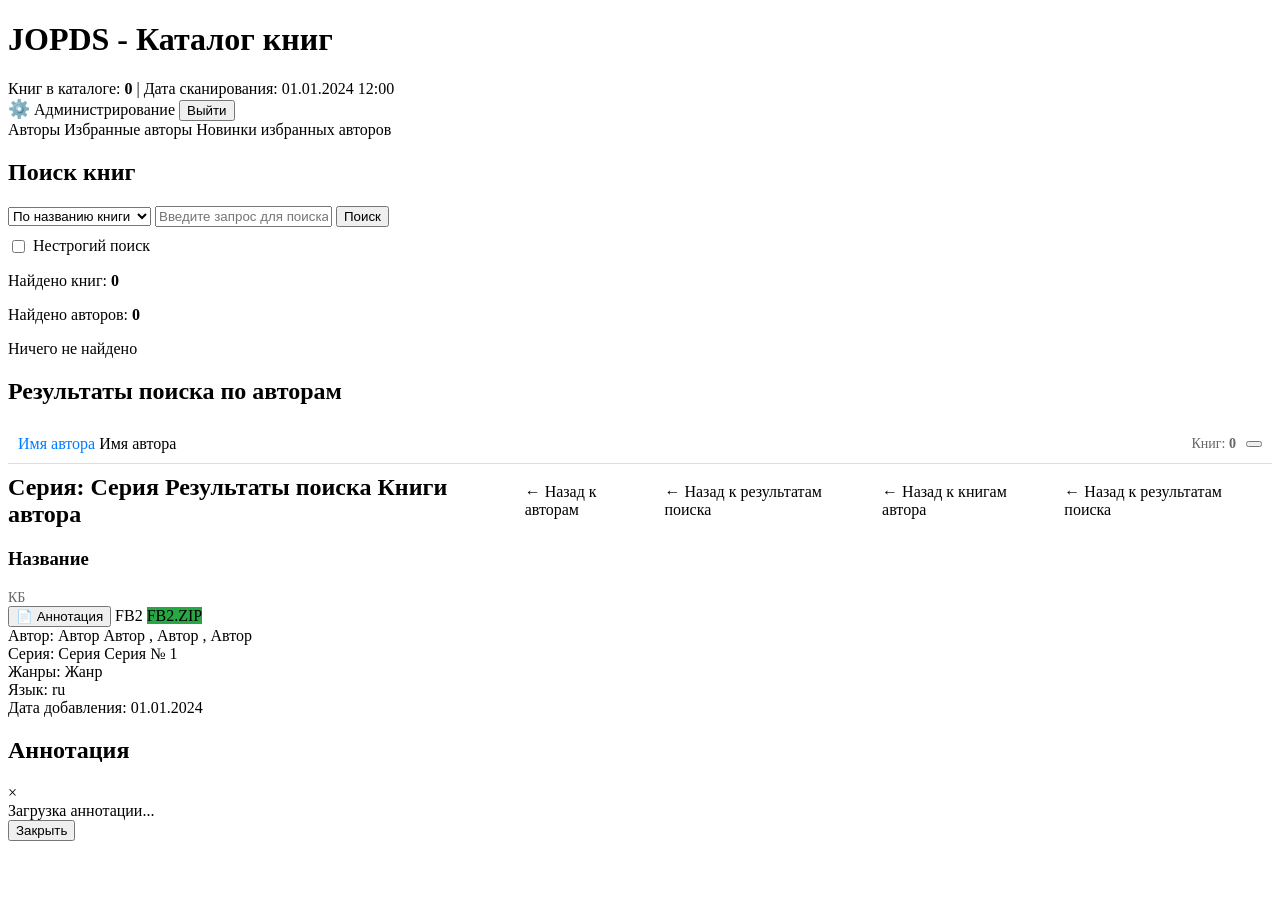
<file: src/main/resources/templates/index.html>
<!DOCTYPE html>
<html xmlns:th="http://www.thymeleaf.org" xmlns:sec="http://www.thymeleaf.org/extras/spring-security">
<head>
    <meta charset="UTF-8">
    <meta name="viewport" content="width=device-width, initial-scale=1.0">
    <title>Каталог книг - JOPDS</title>
    <link rel="icon" th:href="@{/favicon.png}" type="image/png">
    <link rel="stylesheet" th:href="@{/css/style.css}">
</head>
<body>
    <div class="container">
        <header class="header">
            <div class="header-left">
                <h1>JOPDS - Каталог книг</h1>
                <div class="header-stats">
                    <span>Книг в каталоге: <strong th:text="${bookCount}">0</strong></span>
                    <span th:if="${scanDate != null}" class="scan-date">
                        | Дата сканирования: <span th:text="${#temporals.format(scanDate, 'dd.MM.yyyy HH:mm')}">01.01.2024 12:00</span>
                    </span>
                </div>
            </div>
            <div class="user-info">
                <span sec:authentication="name"></span>
                <a th:href="@{/settings}" class="btn btn-link" title="Настройки">
                    <span style="font-size: 18px;">⚙️</span>
                </a>
                <a th:if="${isAdmin}" th:href="@{/admin}" class="btn btn-link">Администрирование</a>
                <form th:action="@{/logout}" method="post" style="display: inline;">
                    <button type="submit" class="btn btn-link">Выйти</button>
                </form>
            </div>
        </header>
        
        <main class="main-content">
            <!-- Блок с кнопками авторов -->
            <div class="authors-nav-section">
                <a th:href="@{/authors}" class="btn btn-primary">Авторы</a>
                <a th:href="@{/favorite-authors}" class="btn btn-primary">Избранные авторы</a>
                <a th:href="@{/new-books}" class="btn btn-primary">Новинки избранных авторов</a>
            </div>
            
            <div class="search-section">
                <h2>Поиск книг</h2>
                <form th:action="@{/}" method="get" class="search-form">
                    <div class="search-controls">
                        <select name="searchType" id="searchType" required>
                            <option value="title" th:selected="${searchType == 'title'}">По названию книги</option>
                            <option value="author" th:selected="${searchType == 'author' or searchType == null}">По автору</option>
                            <option value="series" th:selected="${searchType == 'series'}">По названию серии</option>
                        </select>
                        
                        <input 
                            type="text" 
                            name="query" 
                            id="searchQuery" 
                            placeholder="Введите запрос для поиска..." 
                            th:value="${searchQuery}"
                            required/>
                        
                        <button type="submit" class="btn btn-primary">Поиск</button>
                    </div>
                    <div style="margin-top: 10px;">
                        <label style="display: flex; align-items: center; cursor: pointer;">
                            <input 
                                type="checkbox" 
                                name="fuzzySearch" 
                                id="fuzzySearch"
                                th:checked="${fuzzySearch == true}"
                                style="margin-right: 8px;"/>
                            <span>Нестрогий поиск</span>
                        </label>
                    </div>
                </form>
                
                <!-- Информация о результатах поиска по книгам -->
                <div th:if="${searchResults != null and !searchResults.isEmpty()}" class="search-info">
                    <p>Найдено книг: <strong th:text="${searchResults.size()}">0</strong></p>
                </div>
                
                <!-- Информация о результатах поиска по авторам -->
                <div th:if="${searchAuthors != null and !searchAuthors.isEmpty()}" class="search-info">
                    <p>Найдено авторов: <strong th:text="${searchAuthors.size()}">0</strong></p>
                </div>
                
                <!-- Сообщение, если ничего не найдено -->
                <div th:if="${(searchResults == null or searchResults.isEmpty()) and (searchAuthors == null or searchAuthors.isEmpty()) and searchQuery != null}" class="no-results">
                    <p>Ничего не найдено</p>
                </div>
            </div>
            
            <!-- Результаты поиска по авторам -->
            <div th:if="${searchAuthors != null and !searchAuthors.isEmpty()}" class="results-section">
                <h2>Результаты поиска по авторам</h2>
                <div class="authors-list" style="list-style: none; padding: 0;">
                    <div th:each="author : ${searchAuthors}" style="margin-bottom: 10px; padding: 10px; border-bottom: 1px solid #ddd; display: flex; justify-content: space-between; align-items: center;">
                        <div>
                            <a th:if="${authorIdMap != null and authorIdMap.containsKey(author.fullName)}"
                               th:href="@{/(authorId=${authorIdMap.get(author.fullName)})}" 
                               th:text="${author.fullName}"
                               style="font-size: 16px; color: #007bff; text-decoration: none; cursor: pointer;">
                                Имя автора
                            </a>
                            <span th:if="${authorIdMap == null or !authorIdMap.containsKey(author.fullName)}"
                                  th:text="${author.fullName}"
                                  style="font-size: 16px;">
                                Имя автора
                            </span>
                        </div>
                        <div style="display: flex; gap: 10px; align-items: center;">
                            <span th:if="${author.bookCount != null}" 
                                  style="font-size: 14px; color: #666; margin-left: 10px;">
                                Книг: <strong th:text="${author.bookCount}">0</strong>
                            </span>
                            <button th:if="${author.authorId != null and username != null}"
                                    th:data-author-id="${author.authorId}"
                                    th:data-full-name="${author.fullName}"
                                    th:class="${(favoriteAuthorIds != null and favoriteAuthorIds.contains(author.authorId)) ? 'btn-favorite btn-favorite-remove' : 'btn-favorite btn-favorite-add'}"
                                    th:title="${(favoriteAuthorIds != null and favoriteAuthorIds.contains(author.authorId)) ? 'Удалить из избранного' : 'Добавить в избранное'}"
                                    th:aria-label="${(favoriteAuthorIds != null and favoriteAuthorIds.contains(author.authorId)) ? 'Удалить из избранного' : 'Добавить в избранное'}"
                                    onclick="toggleFavoriteAuthor(this)">
                            </button>
                        </div>
                    </div>
                </div>
            </div>
            
            <!-- Результаты поиска по книгам -->
            <div th:if="${searchResults != null and !searchResults.isEmpty()}" class="results-section">
                <div style="display: flex; justify-content: space-between; align-items: center; margin-bottom: 20px;">
                    <h2 style="margin: 0;">
                        <span th:if="${isSeriesView != null and isSeriesView}">Серия: <span th:text="${seriesName}">Серия</span></span>
                        <span th:if="${isSeriesView == null or !isSeriesView}">
                            <span th:if="${authorId == null}">Результаты поиска</span>
                            <span th:if="${authorId != null}">Книги автора</span>
                        </span>
                    </h2>
                    <div style="display: flex; gap: 10px;">
                        <a th:if="${fromAuthors != null and fromAuthors}" 
                           th:href="${authorsPrefix != null and !authorsPrefix.isEmpty() ? '/authors?prefix=' + authorsPrefix : '/authors'}"
                           class="btn btn-link"
                           style="text-decoration: none;">
                            ← Назад к авторам
                        </a>
                        <a th:if="${fromNewBooks != null and fromNewBooks and isSeriesView != null and isSeriesView}" 
                           th:href="@{/new-books(date=${newBooksDate})}"
                           class="btn btn-link"
                           style="text-decoration: none;">
                            ← Назад к результатам поиска
                        </a>
                        <a th:if="${(fromNewBooks == null or !fromNewBooks) and isSeriesView != null and isSeriesView and authorId != null}" 
                           th:href="@{/(authorId=${authorId})}"
                           class="btn btn-link"
                           style="text-decoration: none;">
                            ← Назад к книгам автора
                        </a>
                        <a th:if="${showBackToSearch != null and showBackToSearch and backToSearchQuery != null}" 
                           th:href="@{/(query=${backToSearchQuery}, searchType=${backToSearchType}, fuzzySearch=${backToFuzzySearch})}"
                           class="btn btn-link"
                           style="text-decoration: none;">
                            ← Назад к результатам поиска
                        </a>
                    </div>
                </div>
                <div class="books-list">
                    <div th:each="book, bookIterStat : ${searchResults}" class="book-card">
                        <div class="book-header">
                            <h3 class="book-title" th:text="${book.title}">Название</h3>
                            <div class="book-header-right">
                                <span th:if="${book.fileSize != null}" 
                                      class="book-file-size" 
                                      th:data-size="${book.fileSize}"
                                      style="color: #666; font-size: 14px; white-space: nowrap;">
                                    <span class="formatted-size"></span> КБ
                                </span>
                                <div class="book-download-buttons">
                                    <button th:if="${book.format != null and book.format.equalsIgnoreCase('fb2') and book.id != null}"
                                            th:data-book-id="${book.id}"
                                            class="btn-annotation"
                                            title="Показать аннотацию"
                                            onclick="showAnnotation(this)">
                                        📄 Аннотация
                                    </button>
                                    <a th:if="${book.format != null and !book.format.isEmpty() and book.id != null}" 
                                       th:href="@{/api/books/download(bookId=${book.id})}"
                                       class="btn-download"
                                       th:text="${book.format.toUpperCase()}">
                                        FB2
                                    </a>
                                    <a th:if="${book.format != null and book.format.equalsIgnoreCase('fb2') and book.id != null}" 
                                       th:href="@{/api/books/download-zip(bookId=${book.id})}"
                                       class="btn-download"
                                       style="background-color: #28a745;"
                                       title="Скачать сжатый файл (.fb2.zip)">
                                        FB2.ZIP
                                    </a>
                                </div>
                            </div>
                        </div>
                        <div class="book-details">
                            <div class="book-detail-row">
                                <span class="book-label">Автор:</span>
                                <span class="book-value">
                                    <!-- Используем bookAuthorsMap, если он есть и содержит авторов -->
                                    <span th:if="${bookAuthorsMap != null and bookAuthorsMap.containsKey(bookIterStat.index) and !bookAuthorsMap[bookIterStat.index].isEmpty()}">
                                        <span th:each="authorInfo, authorIterStat : ${bookAuthorsMap[bookIterStat.index]}">
                                            <a th:if="${authorInfo['authorId'] != null and authorId == null}" 
                                               th:href="@{/(authorId=${authorInfo['authorId']}, query=${searchQuery}, searchType=${searchType}, fuzzySearch=${fuzzySearch})}"
                                               class="author-link"
                                               th:text="${authorInfo['name']}">Автор</a>
                                            <span th:if="${authorInfo['authorId'] == null or authorId != null}" 
                                                  class="author-name-display"
                                                  th:text="${authorInfo['name']}">Автор</span>
                                            <span th:if="${!authorIterStat.last}">, </span>
                                        </span>
                                    </span>
                                    <!-- Fallback: используем book.authors или book.authorsString -->
                                    <span th:if="${bookAuthorsMap == null or !bookAuthorsMap.containsKey(bookIterStat.index) or bookAuthorsMap[bookIterStat.index].isEmpty()}">
                                        <!-- Используем список авторов из book.authors -->
                                        <span th:if="${book.authors != null and !book.authors.isEmpty()}">
                                            <span th:each="author, authorIterStat : ${book.authors}">
                                                <span class="author-name-display" th:text="${author.fullName}">Автор</span>
                                                <span th:if="${!authorIterStat.last}">, </span>
                                            </span>
                                        </span>
                                        <!-- Используем authorsString, если список авторов пустой -->
                                        <span th:if="${(book.authors == null or book.authors.isEmpty()) and book.authorsString != null and !book.authorsString.isEmpty()}" 
                                              class="author-name-display"
                                              th:text="${book.authorsString}">Автор</span>
                                    </span>
                                </span>
                            </div>
                            <div class="book-detail-row" th:if="${book.series != null and !book.series.isEmpty()}">
                                <span class="book-label">Серия:</span>
                                <span class="book-value">
                                    <a th:if="${authorId != null}" 
                                       th:href="@{/(seriesAuthorId=${authorId}, seriesName=${book.series})}"
                                       class="series-link"
                                       th:text="${book.series}">Серия</a>
                                    <span th:if="${authorId == null}" th:text="${book.series}">Серия</span>
                                </span>
                                <span th:if="${book.seriesNumber != null}" class="book-value" 
                                      th:text="'№ ' + ${book.seriesNumber}">№ 1</span>
                            </div>
                            <div class="book-detail-row" th:if="${book.genres != null and !book.genres.isEmpty()}">
                                <span class="book-label">Жанры:</span>
                                <span class="book-value" th:text="${#strings.listJoin(book.genres, ', ')}">Жанр</span>
                            </div>
                            <div class="book-detail-row">
                                <span class="book-label">Язык:</span>
                                <span class="book-value" th:text="${book.language != null ? book.language : 'не указан'}">ru</span>
                            </div>
                            <div class="book-detail-row" th:if="${book.date != null}">
                                <span class="book-label">Дата добавления:</span>
                                <span class="book-value" th:text="${#temporals.format(book.date, 'dd.MM.yyyy')}">01.01.2024</span>
                            </div>
                        </div>
                    </div>
                </div>
            </div>
        </main>
    </div>
    
    <!-- Модальное окно для аннотации -->
    <div id="annotationModal" class="modal">
        <div class="modal-content">
            <div class="modal-header">
                <h2>Аннотация</h2>
                <span class="modal-close" onclick="closeAnnotationModal()">&times;</span>
            </div>
            <div class="modal-body" id="annotationContent">
                <div class="loading">Загрузка аннотации...</div>
            </div>
            <div class="modal-footer">
                <button class="btn btn-primary" onclick="closeAnnotationModal()">Закрыть</button>
            </div>
        </div>
    </div>
    
    <script th:if="${username != null}">
        function toggleFavoriteAuthor(button) {
            const authorId = button.getAttribute('data-author-id');
            const fullName = button.getAttribute('data-full-name');
            
            // Сохраняем исходные классы и атрибуты
            const originalClasses = button.className;
            const originalTitle = button.title;
            const originalAriaLabel = button.getAttribute('aria-label');
            
            // Определяем текущее состояние по классам
            const isCurrentlyFavorite = button.classList.contains('btn-favorite-remove');
            
            // Оптимистично меняем классы и атрибуты сразу (до ответа сервера)
            button.classList.remove('btn-favorite-add', 'btn-favorite-remove');
            if (isCurrentlyFavorite) {
                button.classList.add('btn-favorite-add');
                button.title = 'Добавить в избранное';
                button.setAttribute('aria-label', 'Добавить в избранное');
            } else {
                button.classList.add('btn-favorite-remove');
                button.title = 'Удалить из избранного';
                button.setAttribute('aria-label', 'Удалить из избранного');
            }
            
            // Блокируем кнопку на время запроса
            button.disabled = true;
            
            fetch('/api/favorite-authors/toggle-by-id', {
                method: 'POST',
                headers: {
                    'Content-Type': 'application/json',
                },
                body: JSON.stringify({
                    bookAuthorId: parseInt(authorId),
                    fullName: fullName
                })
            })
            .then(response => {
                if (!response.ok) {
                    throw new Error('Ошибка сервера: ' + response.status);
                }
                return response.json();
            })
            .then(data => {
                // Обновляем классы и атрибуты в соответствии с реальным статусом от сервера
                const isFavorite = data.favorite === true || data.isFavorite === true || data.favorite === 'true' || data.isFavorite === 'true';
                
                button.classList.remove('btn-favorite-add', 'btn-favorite-remove');
                if (isFavorite) {
                    button.classList.add('btn-favorite-remove');
                    button.title = 'Удалить из избранного';
                    button.setAttribute('aria-label', 'Удалить из избранного');
                } else {
                    button.classList.add('btn-favorite-add');
                    button.title = 'Добавить в избранное';
                    button.setAttribute('aria-label', 'Добавить в избранное');
                }
            })
            .catch(error => {
                console.error('Ошибка при переключении избранного:', error);
                // Восстанавливаем исходные классы и атрибуты при ошибке
                button.className = originalClasses;
                button.title = originalTitle;
                button.setAttribute('aria-label', originalAriaLabel);
                alert('Ошибка при изменении статуса избранного. Попробуйте еще раз.');
            })
            .finally(() => {
                // Разблокируем кнопку
                button.disabled = false;
            });
        }
        
        // Функция для форматирования числа с пробелами каждые 3 символа с конца
        function formatNumberWithSpaces(num) {
            const numStr = num.toString();
            let result = '';
            let count = 0;
            for (let i = numStr.length - 1; i >= 0; i--) {
                if (count > 0 && count % 3 === 0) {
                    result = ' ' + result;
                }
                result = numStr[i] + result;
                count++;
            }
            return result;
        }
        
        // Форматируем размеры файлов при загрузке страницы
        document.addEventListener('DOMContentLoaded', function() {
            const sizeElements = document.querySelectorAll('.book-file-size');
            sizeElements.forEach(function(el) {
                const size = el.getAttribute('data-size');
                if (size) {
                    const formattedSize = formatNumberWithSpaces(size);
                    const formattedSpan = el.querySelector('.formatted-size');
                    if (formattedSpan) {
                        formattedSpan.textContent = formattedSize;
                    }
                }
            });
        });
        
        // Функция для показа аннотации
        function showAnnotation(button) {
            const bookId = button.getAttribute('data-book-id');
            if (!bookId) {
                alert('Ошибка: ID книги не найден');
                return;
            }
            
            // Показываем модальное окно
            const modal = document.getElementById('annotationModal');
            const content = document.getElementById('annotationContent');
            modal.style.display = 'block';
            content.innerHTML = '<div class="loading">Загрузка аннотации...</div>';
            
            // Загружаем аннотацию
            fetch('/api/books/annotation?bookId=' + bookId)
                .then(response => {
                    if (!response.ok) {
                        throw new Error('Ошибка сервера: ' + response.status);
                    }
                    return response.json();
                })
                .then(data => {
                    if (data.error) {
                        content.innerHTML = '<div class="error-message">' + data.error + '</div>';
                    } else if (data.message) {
                        content.innerHTML = '<div class="info-message">' + data.message + '</div>';
                    } else if (data.annotation) {
                        // Форматируем аннотацию (сохраняем переносы строк)
                        const formattedAnnotation = data.annotation
                            .replace(/\n\n/g, '</p><p>')
                            .replace(/\n/g, '<br>');
                        content.innerHTML = '<div class="annotation-text"><p>' + formattedAnnotation + '</p></div>';
                    } else {
                        content.innerHTML = '<div class="info-message">Аннотация не найдена</div>';
                    }
                })
                .catch(error => {
                    console.error('Ошибка при загрузке аннотации:', error);
                    content.innerHTML = '<div class="error-message">Ошибка при загрузке аннотации. Попробуйте еще раз.</div>';
                });
        }
        
        // Функция для закрытия модального окна
        function closeAnnotationModal() {
            const modal = document.getElementById('annotationModal');
            modal.style.display = 'none';
        }
        
        // Закрытие модального окна при клике вне его
        window.onclick = function(event) {
            const modal = document.getElementById('annotationModal');
            if (event.target == modal) {
                closeAnnotationModal();
            }
        }
    </script>
</body>
</html>
</file>
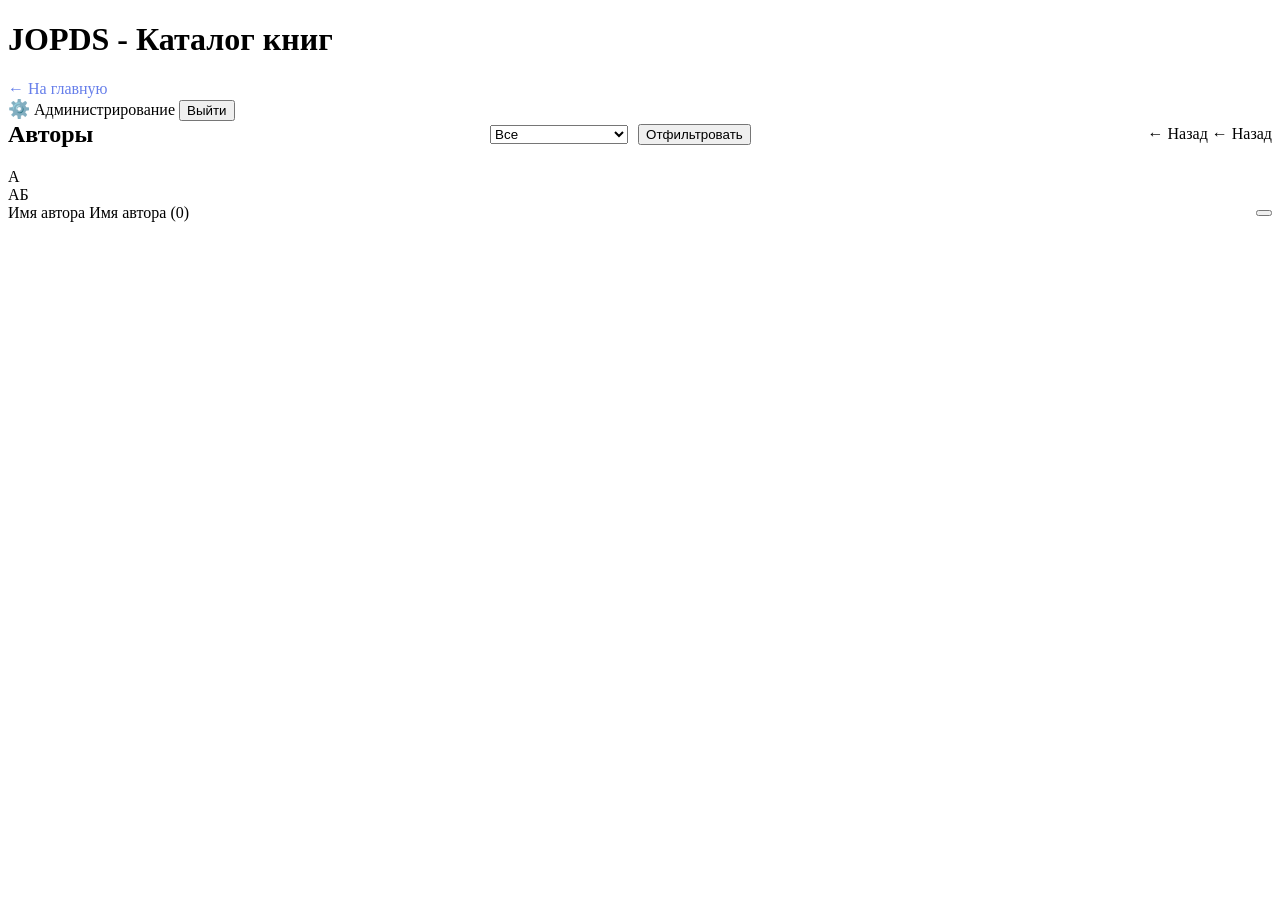
<file: src/main/resources/templates/authors.html>
<!DOCTYPE html>
<html xmlns:th="http://www.thymeleaf.org" xmlns:sec="http://www.thymeleaf.org/extras/spring-security">
<head>
    <meta charset="UTF-8">
    <meta name="viewport" content="width=device-width, initial-scale=1.0">
    <title>Авторы - JOPDS</title>
    <link rel="icon" th:href="@{/favicon.png}" type="image/png">
    <link rel="stylesheet" th:href="@{/css/style.css}">
</head>
<body>
    <div class="container">
        <header class="header">
            <div class="header-left">
                <h1>JOPDS - Каталог книг</h1>
                <div class="header-stats">
                    <a th:href="@{/}" style="color: #667eea; text-decoration: none;">← На главную</a>
                </div>
            </div>
            <div class="user-info">
                <span sec:authentication="name"></span>
                <a th:href="@{/settings}" class="btn btn-link" title="Настройки">
                    <span style="font-size: 18px;">⚙️</span>
                </a>
                <a th:if="${isAdmin}" th:href="@{/admin}" class="btn btn-link">Администрирование</a>
                <form th:action="@{/logout}" method="post" style="display: inline;">
                    <button type="submit" class="btn btn-link">Выйти</button>
                </form>
            </div>
        </header>
        
        <main class="main-content">
            <div class="authors-section">
                <div style="display: flex; justify-content: space-between; align-items: center; margin-bottom: 20px; flex-wrap: wrap; gap: 15px;">
                    <h2 style="margin: 0;">Авторы</h2>
                    
                    <!-- Фильтр (показываем только на главной странице) -->
                    <div th:if="${navType == 'FIRST_CHARS'}" class="authors-filter">
                        <form th:action="@{/authors/filter}" method="post" style="display: flex; gap: 10px; align-items: center;">
                            <select name="filterType" id="filterType" class="filter-select">
                                <option value="ALL" th:selected="${currentFilter == 'ALL'}">Все</option>
                                <option value="RUSSIAN" th:selected="${currentFilter == 'RUSSIAN'}">Русский</option>
                                <option value="ENGLISH" th:selected="${currentFilter == 'ENGLISH'}">Английский</option>
                                <option value="OTHER" th:selected="${currentFilter == 'OTHER'}">Другие</option>
                                <option value="SYMBOLS" th:selected="${currentFilter == 'SYMBOLS'}">Символы и цифры</option>
                            </select>
                            <button type="submit" class="btn btn-primary">Отфильтровать</button>
                        </form>
                    </div>
                    
                    <!-- Кнопка "Назад" -->
                    <div th:if="${navigationResult.currentPrefix != null}">
                        <a th:if="${backPrefix != null}" 
                           th:href="@{/authors(prefix=${backPrefix})}" 
                           class="btn btn-link"
                           style="text-decoration: none;">
                            ← Назад
                        </a>
                        <a th:if="${backPrefix == null}" 
                           th:href="@{/authors}" 
                           class="btn btn-link"
                           style="text-decoration: none;">
                            ← Назад
                        </a>
                    </div>
                </div>

                <!-- Показываем первые символы -->
                <div th:if="${navType == 'FIRST_CHARS'}" class="chars-list">
                    <div class="chars-grid">
                        <a th:each="char : ${navigationResult.items}" 
                           th:href="@{/authors(prefix=${char})}"
                           class="char-link"
                           th:text="${char}">
                            A
                        </a>
                    </div>
                </div>

                <!-- Показываем префиксы -->
                <div th:if="${navType == 'PREFIXES'}" class="prefixes-list">
                    <div class="chars-grid">
                        <a th:each="prefix : ${navigationResult.items}" 
                           th:href="@{/authors(prefix=${prefix})}"
                           class="char-link"
                           th:text="${prefix}">
                            АБ
                        </a>
                    </div>
                </div>

                <!-- Показываем список авторов -->
                <div th:if="${navType == 'AUTHORS'}" class="authors-list">
                    <div th:class="${(navigationResult.currentPrefix != null and navigationResult.currentPrefix.length() >= 4) or navigationResult.authors.size() < 20 ? 'authors-list-container-single' : 'authors-list-container-multi'}">
                        <div th:each="author : ${navigationResult.authors}" class="author-item" style="display: flex; justify-content: space-between; align-items: center; gap: 10px;">
                            <div style="flex: 1;">
                                <a th:if="${author.authorId != null}"
                                   th:href="@{/(authorId=${author.authorId}, fromAuthors=true, authorsPrefix=${navigationResult.currentPrefix})}"
                                   class="author-link"
                                   th:text="${author.fullName}">
                                    Имя автора
                                </a>
                                <span th:if="${author.authorId == null}"
                                      class="author-name"
                                      th:text="${author.fullName}">
                                    Имя автора
                                </span>
                                <span th:if="${author.bookCount != null}" 
                                      class="author-book-count"
                                      th:text="'(' + ${author.bookCount} + ')'">
                                    (0)
                                </span>
                            </div>
                            <div th:if="${author.authorId != null and username != null}" style="display: flex; gap: 10px; align-items: center;">
                                <button th:data-author-id="${author.authorId}"
                                        th:data-full-name="${author.fullName}"
                                        th:class="${(favoriteAuthorIds != null and favoriteAuthorIds.contains(author.authorId)) ? 'btn-favorite btn-favorite-remove' : 'btn-favorite btn-favorite-add'}"
                                        th:title="${(favoriteAuthorIds != null and favoriteAuthorIds.contains(author.authorId)) ? 'Удалить из избранного' : 'Добавить в избранное'}"
                                        th:aria-label="${(favoriteAuthorIds != null and favoriteAuthorIds.contains(author.authorId)) ? 'Удалить из избранного' : 'Добавить в избранное'}"
                                        onclick="toggleFavoriteAuthor(this)">
                                </button>
                            </div>
                        </div>
                    </div>
                </div>
            </div>
        </main>
    </div>
    
    <script th:if="${username != null}">
        function toggleFavoriteAuthor(button) {
            const authorId = button.getAttribute('data-author-id');
            const fullName = button.getAttribute('data-full-name');
            
            // Сохраняем исходные классы и атрибуты
            const originalClasses = button.className;
            const originalTitle = button.title;
            const originalAriaLabel = button.getAttribute('aria-label');
            
            // Определяем текущее состояние по классам
            const isCurrentlyFavorite = button.classList.contains('btn-favorite-remove');
            
            // Оптимистично меняем классы и атрибуты сразу (до ответа сервера)
            button.classList.remove('btn-favorite-add', 'btn-favorite-remove');
            if (isCurrentlyFavorite) {
                button.classList.add('btn-favorite-add');
                button.title = 'Добавить в избранное';
                button.setAttribute('aria-label', 'Добавить в избранное');
            } else {
                button.classList.add('btn-favorite-remove');
                button.title = 'Удалить из избранного';
                button.setAttribute('aria-label', 'Удалить из избранного');
            }
            
            // Блокируем кнопку на время запроса
            button.disabled = true;
            
            fetch('/api/favorite-authors/toggle-by-id', {
                method: 'POST',
                headers: {
                    'Content-Type': 'application/json',
                },
                body: JSON.stringify({
                    bookAuthorId: parseInt(authorId),
                    fullName: fullName
                })
            })
            .then(response => {
                if (!response.ok) {
                    throw new Error('Ошибка сервера: ' + response.status);
                }
                return response.json();
            })
            .then(data => {
                // Обновляем классы и атрибуты в соответствии с реальным статусом от сервера
                const isFavorite = data.favorite === true || data.isFavorite === true || data.favorite === 'true' || data.isFavorite === 'true';
                
                button.classList.remove('btn-favorite-add', 'btn-favorite-remove');
                if (isFavorite) {
                    button.classList.add('btn-favorite-remove');
                    button.title = 'Удалить из избранного';
                    button.setAttribute('aria-label', 'Удалить из избранного');
                } else {
                    button.classList.add('btn-favorite-add');
                    button.title = 'Добавить в избранное';
                    button.setAttribute('aria-label', 'Добавить в избранное');
                }
            })
            .catch(error => {
                console.error('Ошибка при переключении избранного:', error);
                // Восстанавливаем исходные классы и атрибуты при ошибке
                button.className = originalClasses;
                button.title = originalTitle;
                button.setAttribute('aria-label', originalAriaLabel);
                alert('Ошибка при изменении статуса избранного. Попробуйте еще раз.');
            })
            .finally(() => {
                // Разблокируем кнопку
                button.disabled = false;
            });
        }
    </script>
</body>
</html>
</file>
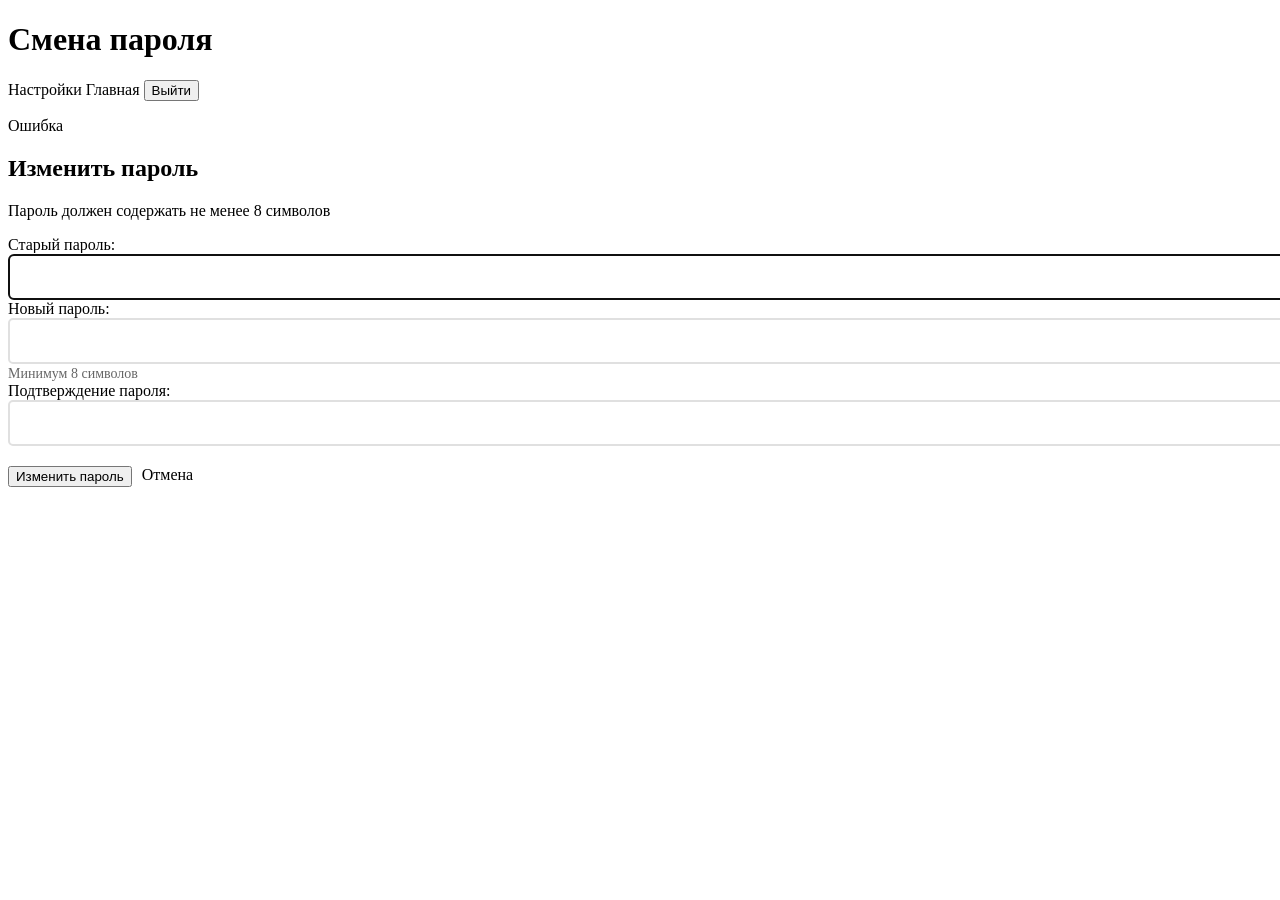
<file: src/main/resources/templates/change-password.html>
<!DOCTYPE html>
<html xmlns:th="http://www.thymeleaf.org">
<head>
    <meta charset="UTF-8">
    <meta name="viewport" content="width=device-width, initial-scale=1.0">
    <title>Смена пароля - JOPDS</title>
    <link rel="icon" th:href="@{/favicon.png}" type="image/png">
    <link rel="stylesheet" th:href="@{/css/style.css}">
</head>
<body>
    <div class="container">
        <header class="header">
            <h1>Смена пароля</h1>
            <div class="user-info">
                <a th:href="@{/settings}" class="btn btn-link">Настройки</a>
                <a th:href="@{/}" class="btn btn-link">Главная</a>
                <form th:action="@{/logout}" method="post" style="display: inline;">
                    <button type="submit" class="btn btn-link">Выйти</button>
                </form>
            </div>
        </header>
        
        <main class="main-content">
            <div th:if="${error}" class="error-message">
                <p th:text="${error}">Ошибка</p>
            </div>
            
            <div class="search-section">
                <h2>Изменить пароль</h2>
                <p>Пароль должен содержать не менее 8 символов</p>
                
                <form th:action="@{/settings/change-password}" method="post" class="search-form">
                    <input type="hidden" th:name="${_csrf.parameterName}" th:value="${_csrf.token}"/>
                    
                    <div class="form-group">
                        <label for="oldPassword">Старый пароль:</label>
                        <input type="password" 
                               id="oldPassword" 
                               name="oldPassword" 
                               required
                               autofocus
                               style="width: 100%; padding: 12px 15px; border: 2px solid #e0e0e0; border-radius: 5px; font-size: 16px;"/>
                    </div>
                    
                    <div class="form-group">
                        <label for="newPassword">Новый пароль:</label>
                        <input type="password" 
                               id="newPassword" 
                               name="newPassword" 
                               required
                               minlength="8"
                               style="width: 100%; padding: 12px 15px; border: 2px solid #e0e0e0; border-radius: 5px; font-size: 16px;"/>
                        <small style="color: #666; font-size: 14px;">Минимум 8 символов</small>
                    </div>
                    
                    <div class="form-group">
                        <label for="confirmPassword">Подтверждение пароля:</label>
                        <input type="password" 
                               id="confirmPassword" 
                               name="confirmPassword" 
                               required
                               minlength="8"
                               style="width: 100%; padding: 12px 15px; border: 2px solid #e0e0e0; border-radius: 5px; font-size: 16px;"/>
                    </div>
                    
                    <div style="display: flex; gap: 10px; margin-top: 20px;">
                        <button type="submit" class="btn btn-primary">Изменить пароль</button>
                        <a th:href="@{/settings}" class="btn btn-link">Отмена</a>
                    </div>
                </form>
            </div>
        </main>
    </div>
    
    <script>
        // Проверка совпадения паролей перед отправкой формы
        document.querySelector('form').addEventListener('submit', function(e) {
            const newPassword = document.getElementById('newPassword').value;
            const confirmPassword = document.getElementById('confirmPassword').value;
            
            if (newPassword.length < 8) {
                e.preventDefault();
                alert('Пароль должен содержать не менее 8 символов');
                return false;
            }
            
            if (newPassword !== confirmPassword) {
                e.preventDefault();
                alert('Новый пароль и подтверждение не совпадают');
                return false;
            }
        });
    </script>
</body>
</html>
</file>
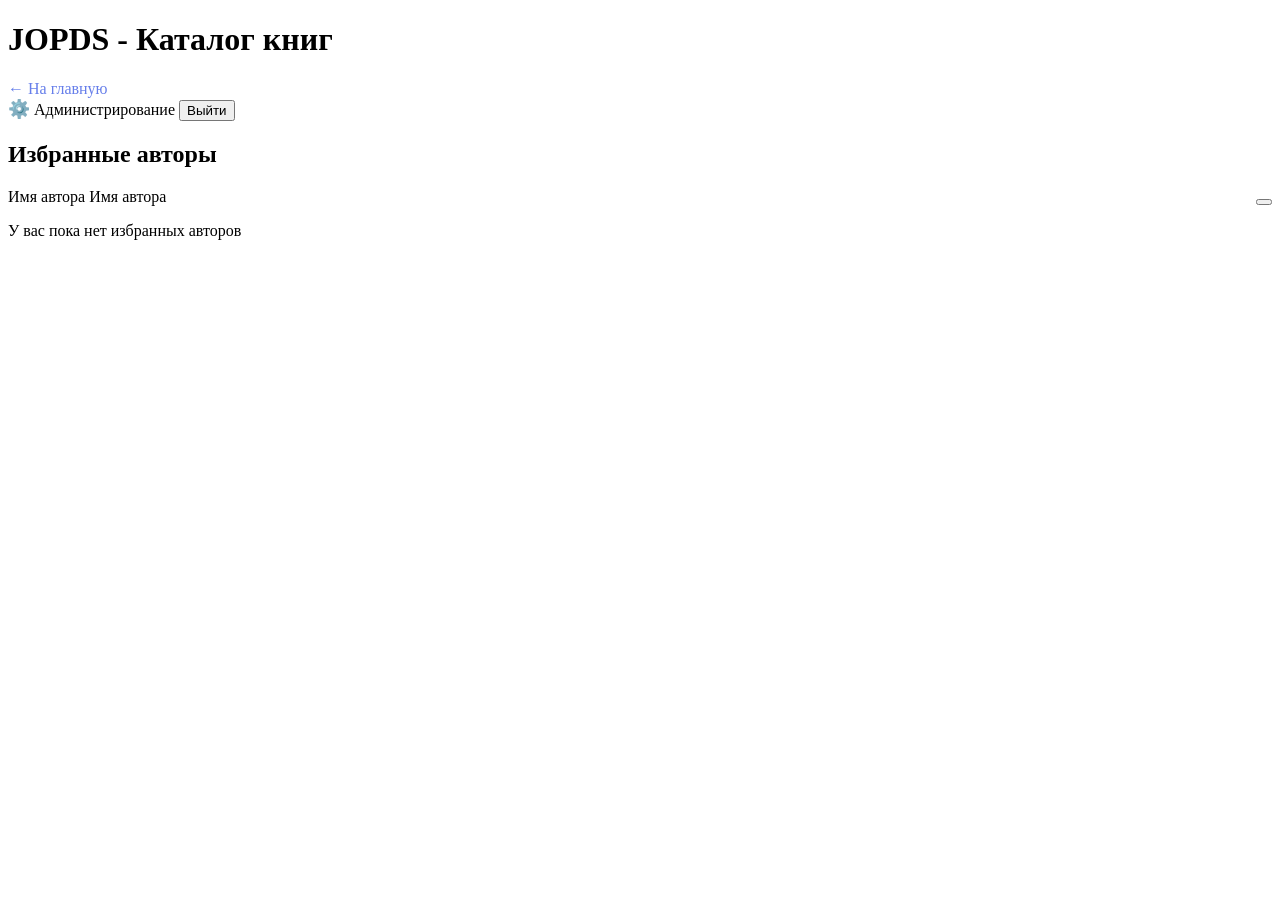
<file: src/main/resources/templates/favorite-authors.html>
<!DOCTYPE html>
<html xmlns:th="http://www.thymeleaf.org" xmlns:sec="http://www.thymeleaf.org/extras/spring-security">
<head>
    <meta charset="UTF-8">
    <meta name="viewport" content="width=device-width, initial-scale=1.0">
    <title>Избранные авторы - JOPDS</title>
    <link rel="icon" th:href="@{/favicon.png}" type="image/png">
    <link rel="stylesheet" th:href="@{/css/style.css}">
</head>
<body>
    <div class="container">
        <header class="header">
            <div class="header-left">
                <h1>JOPDS - Каталог книг</h1>
                <div class="header-stats">
                    <a th:href="@{/}" style="color: #667eea; text-decoration: none;">← На главную</a>
                </div>
            </div>
            <div class="user-info">
                <span sec:authentication="name"></span>
                <a th:href="@{/settings}" class="btn btn-link" title="Настройки">
                    <span style="font-size: 18px;">⚙️</span>
                </a>
                <a th:if="${isAdmin}" th:href="@{/admin}" class="btn btn-link">Администрирование</a>
                <form th:action="@{/logout}" method="post" style="display: inline;">
                    <button type="submit" class="btn btn-link">Выйти</button>
                </form>
            </div>
        </header>
        
        <main class="main-content">
            <div class="authors-section">
                <h2 style="margin-bottom: 20px;">Избранные авторы</h2>
                
                <div th:if="${favoriteAuthors != null and !favoriteAuthors.isEmpty()}" class="authors-list">
                    <div class="authors-list-container-single">
                        <div th:each="favoriteAuthor : ${favoriteAuthors}" class="author-item" style="display: flex; justify-content: space-between; align-items: center; gap: 10px;">
                            <div style="flex: 1;">
                                <a th:if="${favoriteAuthor.bookAuthorId != null}"
                                   th:href="@{/(authorId=${favoriteAuthor.bookAuthorId})}"
                                   class="author-link"
                                   th:text="${favoriteAuthor.fullName != null ? favoriteAuthor.fullName : 'Автор'}">
                                    Имя автора
                                </a>
                                <span th:if="${favoriteAuthor.bookAuthorId == null}"
                                      class="author-name"
                                      th:text="${favoriteAuthor.fullName != null ? favoriteAuthor.fullName : 'Автор'}">
                                    Имя автора
                                </span>
                            </div>
                            <div th:if="${favoriteAuthor.bookAuthorId != null}">
                                <button th:data-author-id="${favoriteAuthor.bookAuthorId}"
                                        class="btn-favorite btn-favorite-remove"
                                        title="Удалить из избранного"
                                        aria-label="Удалить из избранного"
                                        onclick="removeFromFavorites(this)">
                                </button>
                            </div>
                        </div>
                    </div>
                </div>
                
                <div th:if="${favoriteAuthors == null or favoriteAuthors.isEmpty()}" class="no-results">
                    <p>У вас пока нет избранных авторов</p>
                </div>
            </div>
        </main>
    </div>
    
    <script>
        function removeFromFavorites(button) {
            const authorId = button.getAttribute('data-author-id');
            
            fetch('/api/favorite-authors/toggle-by-id', {
                method: 'POST',
                headers: {
                    'Content-Type': 'application/json',
                },
                body: JSON.stringify({
                    bookAuthorId: parseInt(authorId),
                    fullName: '' // Не важно для удаления
                })
            })
            .then(response => response.json())
            .then(data => {
                // Удаляем элемент из списка
                button.closest('.author-item').remove();
                
                // Проверяем, остались ли еще авторы
                const authorsList = document.querySelector('.authors-list-container-single');
                if (authorsList && authorsList.children.length === 0) {
                    location.reload(); // Перезагружаем страницу, чтобы показать сообщение "нет избранных авторов"
                }
            })
            .catch(error => {
                console.error('Ошибка при удалении из избранного:', error);
            });
        }
    </script>
</body>
</html>
</file>
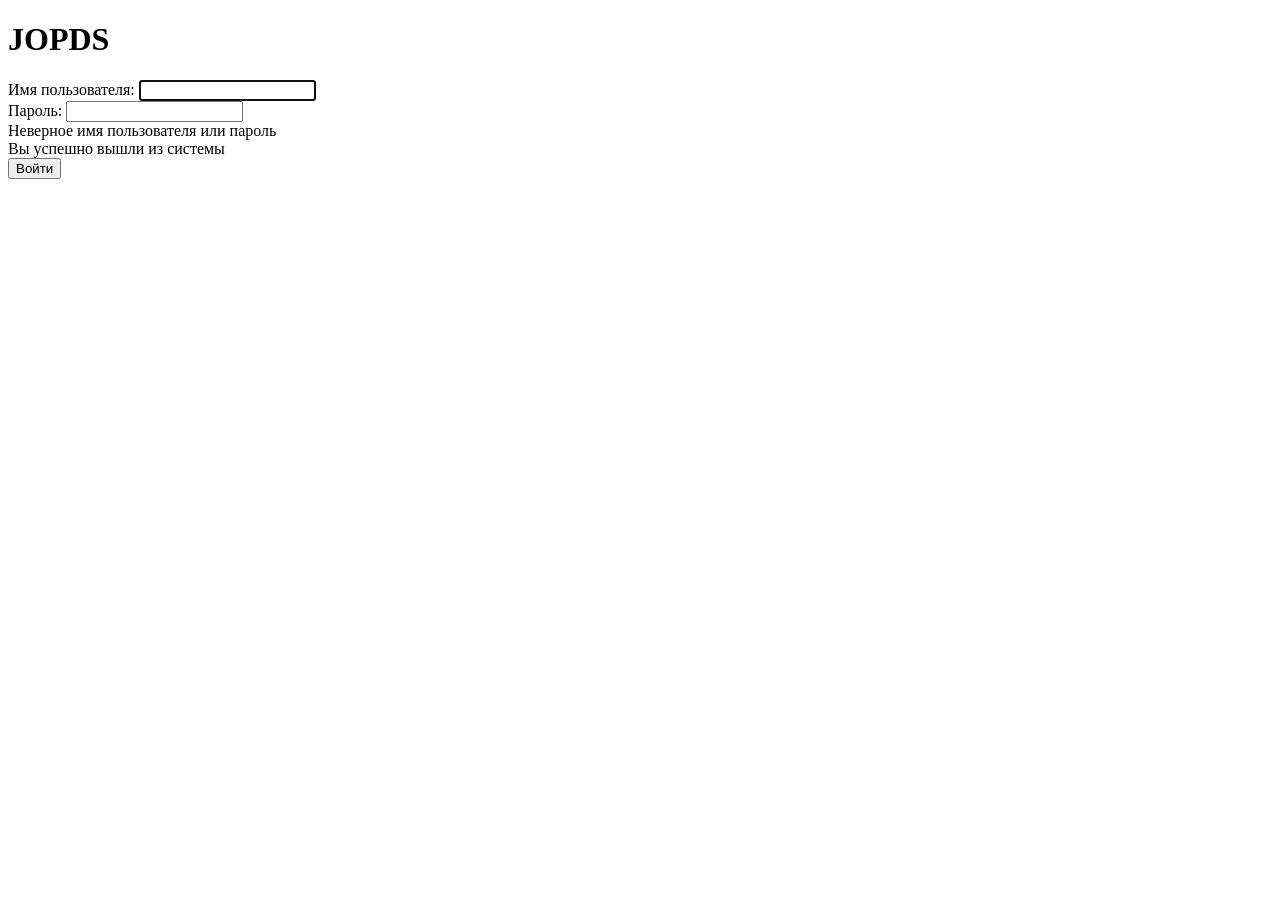
<file: src/main/resources/templates/login.html>
<!DOCTYPE html>
<html xmlns:th="http://www.thymeleaf.org">
<head>
    <meta charset="UTF-8">
    <meta name="viewport" content="width=device-width, initial-scale=1.0">
    <title>Вход - JOPDS</title>
    <link rel="icon" th:href="@{/favicon.png}" type="image/png">
    <link rel="stylesheet" th:href="@{/css/style.css}">
</head>
<body>
    <div class="login-container">
        <div class="login-box">
            <h1>JOPDS</h1>
<!--            <h2>Каталог книг</h2>-->
            
            <form th:action="@{/login}" method="post">
                <div class="form-group">
                    <label for="username">Имя пользователя:</label>
                    <input type="text" id="username" name="username" required autofocus/>
                </div>
                
                <div class="form-group">
                    <label for="password">Пароль:</label>
                    <input type="password" id="password" name="password" required/>
                </div>
                
                <div th:if="${param.error}" class="error-message">
                    Неверное имя пользователя или пароль
                </div>
                
                <div th:if="${param.logout}" class="success-message">
                    Вы успешно вышли из системы
                </div>
                
                <button type="submit" class="btn btn-primary">Войти</button>
            </form>
            

        </div>
    </div>
</body>
</html>
</file>
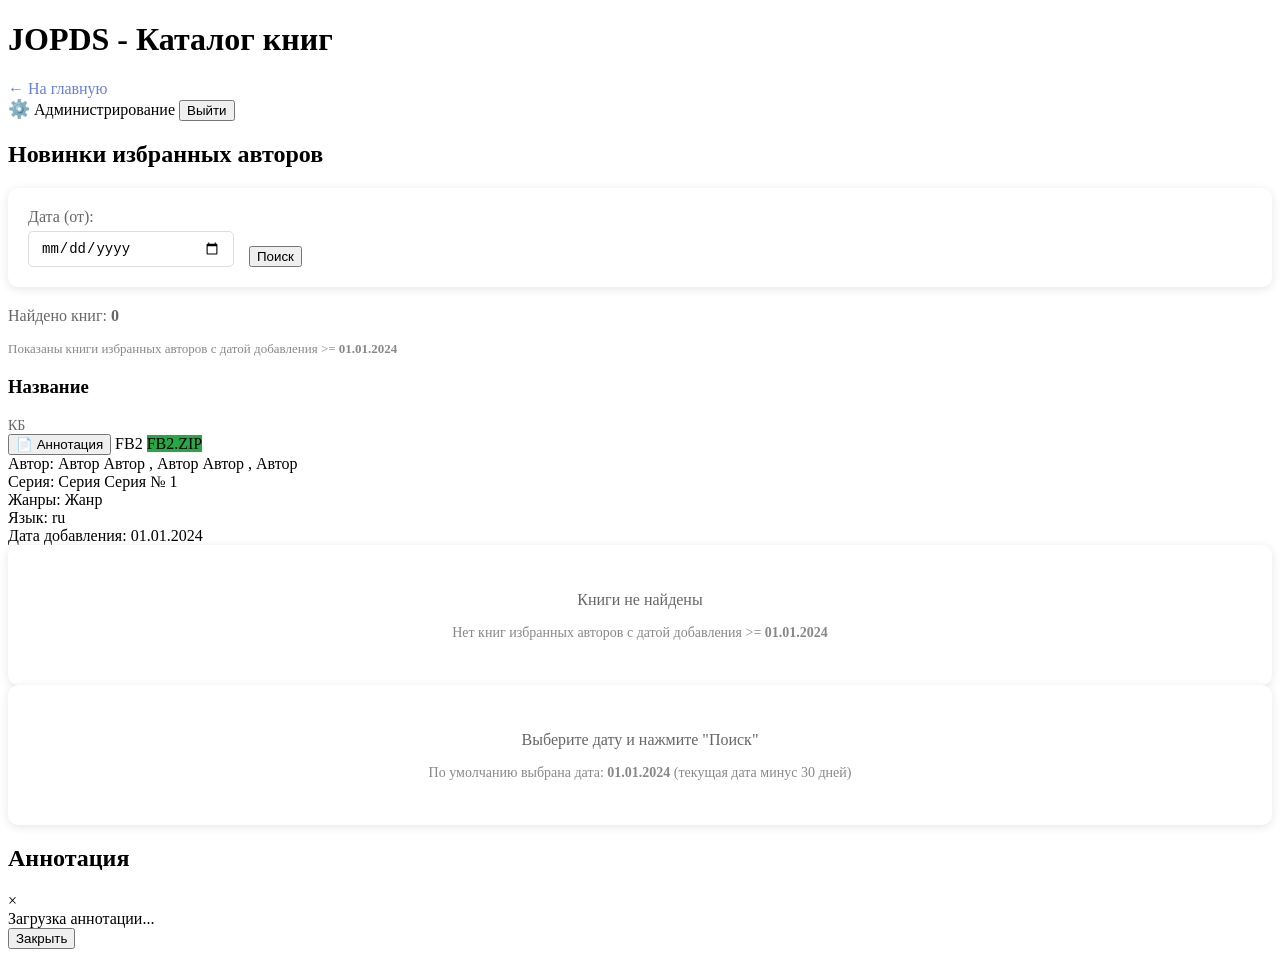
<file: src/main/resources/templates/new-books.html>
<!DOCTYPE html>
<html xmlns:th="http://www.thymeleaf.org" xmlns:sec="http://www.thymeleaf.org/extras/spring-security">
<head>
    <meta charset="UTF-8">
    <meta name="viewport" content="width=device-width, initial-scale=1.0">
    <title>Новинки избранных авторов - JOPDS</title>
    <link rel="icon" th:href="@{/favicon.png}" type="image/png">
    <link rel="stylesheet" th:href="@{/css/style.css}">
</head>
<body>
    <div class="container">
        <header class="header">
            <div class="header-left">
                <h1>JOPDS - Каталог книг</h1>
                <div class="header-stats">
                    <a th:href="@{/}" style="color: #667eea; text-decoration: none;">← На главную</a>
                </div>
            </div>
            <div class="user-info">
                <span sec:authentication="name"></span>
                <a th:href="@{/settings}" class="btn btn-link" title="Настройки">
                    <span style="font-size: 18px;">⚙️</span>
                </a>
                <a th:if="${isAdmin}" th:href="@{/admin}" class="btn btn-link">Администрирование</a>
                <form th:action="@{/logout}" method="post" style="display: inline;">
                    <button type="submit" class="btn btn-link">Выйти</button>
                </form>
            </div>
        </header>
        
        <main class="main-content">
            <div class="authors-section">
                <h2 style="margin-bottom: 20px;">Новинки избранных авторов</h2>
                
                <!-- Форма поиска по дате -->
                <div style="background: white; padding: 20px; border-radius: 10px; box-shadow: 0 2px 10px rgba(0, 0, 0, 0.1); margin-bottom: 20px;">
                    <form th:action="@{/new-books}" method="get" style="display: flex; gap: 15px; align-items: flex-end; flex-wrap: wrap;">
                        <div style="display: flex; flex-direction: column; gap: 5px;">
                            <label for="date" style="font-weight: 500; color: #666;">Дата (от):</label>
                            <input 
                                type="date" 
                                id="date" 
                                name="date" 
                                th:value="${searchDateStr}"
                                required
                                style="padding: 8px 12px; border: 1px solid #ddd; border-radius: 5px; font-size: 14px; min-width: 180px;">
                        </div>
                        <button type="submit" class="btn btn-primary">Поиск</button>
                    </form>
                </div>
                
                <!-- Результаты поиска -->
                <div th:if="${searchResults != null and !searchResults.isEmpty()}" class="books-list">
                    <div style="margin-bottom: 15px; color: #666;">
                        <p>Найдено книг: <strong th:text="${searchResults.size()}">0</strong></p>
                        <p style="font-size: 13px; color: #888; margin-top: 5px;">
                            Показаны книги избранных авторов с датой добавления >= 
                            <strong th:text="${#temporals.format(searchDate, 'dd.MM.yyyy')}">01.01.2024</strong>
                        </p>
                    </div>
                    <div th:each="book, bookIterStat : ${searchResults}" class="book-card">
                        <div class="book-header">
                            <h3 class="book-title" th:text="${book.title}">Название</h3>
                            <div class="book-header-right">
                                <span th:if="${book.fileSize != null}" 
                                      class="book-file-size" 
                                      th:data-size="${book.fileSize}"
                                      style="color: #666; font-size: 14px; white-space: nowrap;">
                                    <span class="formatted-size"></span> КБ
                                </span>
                                <div class="book-download-buttons">
                                    <button th:if="${book.format != null and book.format.equalsIgnoreCase('fb2') and book.id != null}"
                                            th:data-book-id="${book.id}"
                                            class="btn-annotation"
                                            title="Показать аннотацию"
                                            onclick="showAnnotation(this)">
                                        📄 Аннотация
                                    </button>
                                    <a th:if="${book.format != null and !book.format.isEmpty() and book.id != null}" 
                                       th:href="@{/api/books/download(bookId=${book.id})}"
                                       class="btn-download"
                                       th:text="${book.format.toUpperCase()}">
                                        FB2
                                    </a>
                                    <a th:if="${book.format != null and book.format.equalsIgnoreCase('fb2') and book.id != null}" 
                                       th:href="@{/api/books/download-zip(bookId=${book.id})}"
                                       class="btn-download"
                                       style="background-color: #28a745;"
                                       title="Скачать сжатый файл (.fb2.zip)">
                                        FB2.ZIP
                                    </a>
                                </div>
                            </div>
                        </div>
                        <div class="book-details">
                            <div class="book-detail-row">
                                <span class="book-label">Автор:</span>
                                <span class="book-value">
                                    <!-- Используем bookAuthorsMap, если он есть и содержит авторов -->
                                    <span th:if="${bookAuthorsMap != null and bookAuthorsMap.containsKey(bookIterStat.index) and !bookAuthorsMap[bookIterStat.index].isEmpty()}">
                                        <span th:each="authorInfo, authorIterStat : ${bookAuthorsMap[bookIterStat.index]}">
                                            <a th:if="${authorInfo['authorId'] != null}" 
                                               th:href="@{/(authorId=${authorInfo['authorId']})}"
                                               class="author-link"
                                               th:text="${authorInfo['name']}">Автор</a>
                                            <span th:if="${authorInfo['authorId'] == null}" 
                                                  class="author-name-display"
                                                  th:text="${authorInfo['name']}">Автор</span>
                                            <span th:if="${!authorIterStat.last}">, </span>
                                        </span>
                                    </span>
                                    <!-- Fallback: используем book.authors или book.authorsString -->
                                    <span th:if="${bookAuthorsMap == null or !bookAuthorsMap.containsKey(bookIterStat.index) or bookAuthorsMap[bookIterStat.index].isEmpty()}">
                                        <!-- Используем список авторов из book.authors -->
                                        <span th:if="${book.authors != null and !book.authors.isEmpty()}">
                                            <span th:each="author, authorIterStat : ${book.authors}">
                                                <a th:if="${author.authorId != null}"
                                                   th:href="@{/(authorId=${author.authorId})}"
                                                   class="author-link"
                                                   th:text="${author.fullName}">Автор</a>
                                                <span th:if="${author.authorId == null}"
                                                      class="author-name-display"
                                                      th:text="${author.fullName}">Автор</span>
                                                <span th:if="${!authorIterStat.last}">, </span>
                                            </span>
                                        </span>
                                        <!-- Используем authorsString, если список авторов пустой -->
                                        <span th:if="${(book.authors == null or book.authors.isEmpty()) and book.authorsString != null and !book.authorsString.isEmpty()}" 
                                              class="author-name-display"
                                              th:text="${book.authorsString}">Автор</span>
                                    </span>
                                </span>
                            </div>
                            <div class="book-detail-row" th:if="${book.series != null and !book.series.isEmpty()}">
                                <span class="book-label">Серия:</span>
                                <span class="book-value">
                                    <!-- Получаем первый authorId из bookAuthorsMap для формирования ссылки на серию -->
                                    <th:block th:if="${bookAuthorsMap != null and bookAuthorsMap.containsKey(bookIterStat.index) and !bookAuthorsMap[bookIterStat.index].isEmpty() and bookAuthorsMap[bookIterStat.index][0]['authorId'] != null}">
                                        <a th:href="@{/(seriesAuthorId=${bookAuthorsMap[bookIterStat.index][0]['authorId']}, seriesName=${book.series}, fromNewBooks=true, newBooksDate=${searchDateStr})}"
                                           class="series-link"
                                           th:text="${book.series}">Серия</a>
                                    </th:block>
                                    <!-- Если authorId нет, показываем просто текст -->
                                    <span th:if="${bookAuthorsMap == null or !bookAuthorsMap.containsKey(bookIterStat.index) or bookAuthorsMap[bookIterStat.index].isEmpty() or bookAuthorsMap[bookIterStat.index][0]['authorId'] == null}" 
                                          th:text="${book.series}">Серия</span>
                                </span>
                                <span th:if="${book.seriesNumber != null}" class="book-value" 
                                      th:text="'№ ' + ${book.seriesNumber}">№ 1</span>
                            </div>
                            <div class="book-detail-row" th:if="${book.genres != null and !book.genres.isEmpty()}">
                                <span class="book-label">Жанры:</span>
                                <span class="book-value" th:text="${#strings.listJoin(book.genres, ', ')}">Жанр</span>
                            </div>
                            <div class="book-detail-row">
                                <span class="book-label">Язык:</span>
                                <span class="book-value" th:text="${book.language != null ? book.language : 'не указан'}">ru</span>
                            </div>
                            <div class="book-detail-row" th:if="${book.date != null}">
                                <span class="book-label">Дата добавления:</span>
                                <span class="book-value" th:text="${#temporals.format(book.date, 'dd.MM.yyyy')}">01.01.2024</span>
                            </div>
                        </div>
                    </div>
                </div>
                
                <!-- Сообщение, если результатов нет -->
                <div th:if="${searchResults != null and searchResults.isEmpty()}" class="no-results" style="background: white; padding: 30px; border-radius: 10px; box-shadow: 0 2px 10px rgba(0, 0, 0, 0.1); text-align: center;">
                    <p style="color: #666; font-size: 16px;">Книги не найдены</p>
                    <p style="color: #888; font-size: 14px; margin-top: 10px;">
                        Нет книг избранных авторов с датой добавления >= 
                        <strong th:text="${#temporals.format(searchDate, 'dd.MM.yyyy')}">01.01.2024</strong>
                    </p>
                </div>
                
                <!-- Сообщение, если поиск еще не выполнялся -->
                <div th:if="${searchResults == null}" class="no-results" style="background: white; padding: 30px; border-radius: 10px; box-shadow: 0 2px 10px rgba(0, 0, 0, 0.1); text-align: center;">
                    <p style="color: #666; font-size: 16px;">Выберите дату и нажмите "Поиск"</p>
                    <p style="color: #888; font-size: 14px; margin-top: 10px;">
                        По умолчанию выбрана дата: 
                        <strong th:text="${#temporals.format(searchDate, 'dd.MM.yyyy')}">01.01.2024</strong>
                        (текущая дата минус 30 дней)
                    </p>
                </div>
            </div>
        </main>
    </div>
    
    <!-- Модальное окно для аннотации -->
    <div id="annotationModal" class="modal">
        <div class="modal-content">
            <div class="modal-header">
                <h2>Аннотация</h2>
                <span class="modal-close" onclick="closeAnnotationModal()">&times;</span>
            </div>
            <div class="modal-body" id="annotationContent">
                <div class="loading">Загрузка аннотации...</div>
            </div>
            <div class="modal-footer">
                <button class="btn btn-primary" onclick="closeAnnotationModal()">Закрыть</button>
            </div>
        </div>
    </div>
    
    <script>
        // Функция для форматирования числа с пробелами каждые 3 символа с конца
        function formatNumberWithSpaces(num) {
            const numStr = num.toString();
            let result = '';
            let count = 0;
            for (let i = numStr.length - 1; i >= 0; i--) {
                if (count > 0 && count % 3 === 0) {
                    result = ' ' + result;
                }
                result = numStr[i] + result;
                count++;
            }
            return result;
        }
        
        // Форматируем размеры файлов при загрузке страницы
        document.addEventListener('DOMContentLoaded', function() {
            const sizeElements = document.querySelectorAll('.book-file-size');
            sizeElements.forEach(function(el) {
                const size = el.getAttribute('data-size');
                if (size) {
                    const formattedSize = formatNumberWithSpaces(size);
                    const formattedSpan = el.querySelector('.formatted-size');
                    if (formattedSpan) {
                        formattedSpan.textContent = formattedSize;
                    }
                }
            });
        });
        
        // Функция для показа аннотации
        function showAnnotation(button) {
            const bookId = button.getAttribute('data-book-id');
            if (!bookId) {
                alert('Ошибка: ID книги не найден');
                return;
            }
            
            // Показываем модальное окно
            const modal = document.getElementById('annotationModal');
            const content = document.getElementById('annotationContent');
            modal.style.display = 'block';
            content.innerHTML = '<div class="loading">Загрузка аннотации...</div>';
            
            // Загружаем аннотацию
            fetch('/api/books/annotation?bookId=' + bookId)
                .then(response => {
                    if (!response.ok) {
                        throw new Error('Ошибка сервера: ' + response.status);
                    }
                    return response.json();
                })
                .then(data => {
                    if (data.error) {
                        content.innerHTML = '<div class="error-message">' + data.error + '</div>';
                    } else if (data.message) {
                        content.innerHTML = '<div class="info-message">' + data.message + '</div>';
                    } else if (data.annotation) {
                        // Форматируем аннотацию (сохраняем переносы строк)
                        const formattedAnnotation = data.annotation
                            .replace(/\n\n/g, '</p><p>')
                            .replace(/\n/g, '<br>');
                        content.innerHTML = '<div class="annotation-text"><p>' + formattedAnnotation + '</p></div>';
                    } else {
                        content.innerHTML = '<div class="info-message">Аннотация не найдена</div>';
                    }
                })
                .catch(error => {
                    console.error('Ошибка при загрузке аннотации:', error);
                    content.innerHTML = '<div class="error-message">Ошибка при загрузке аннотации. Попробуйте еще раз.</div>';
                });
        }
        
        // Функция для закрытия модального окна
        function closeAnnotationModal() {
            const modal = document.getElementById('annotationModal');
            modal.style.display = 'none';
        }
        
        // Закрытие модального окна при клике вне его
        window.onclick = function(event) {
            const modal = document.getElementById('annotationModal');
            if (event.target == modal) {
                closeAnnotationModal();
            }
        }
    </script>
</body>
</html>
</file>
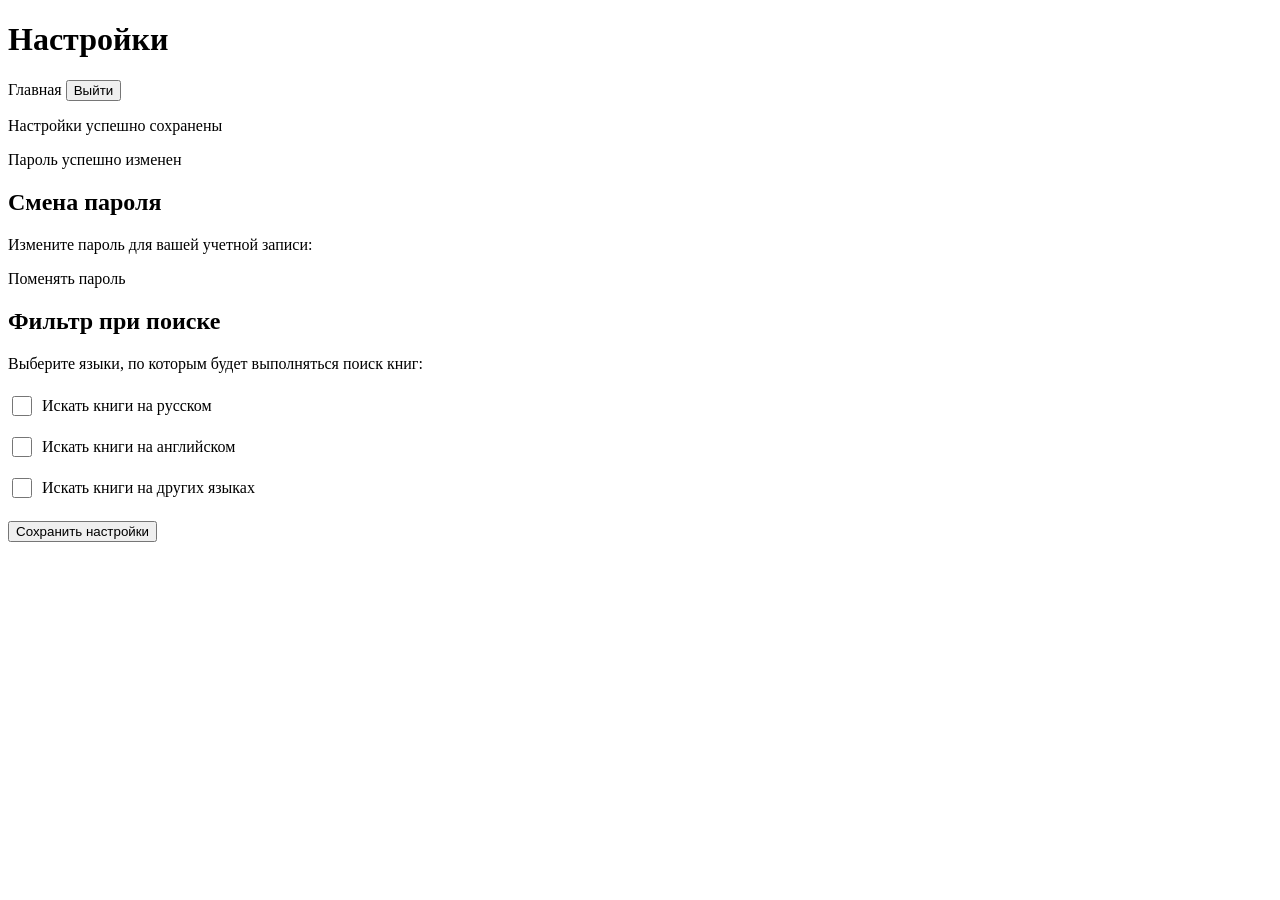
<file: src/main/resources/templates/settings.html>
<!DOCTYPE html>
<html xmlns:th="http://www.thymeleaf.org">
<head>
    <meta charset="UTF-8">
    <meta name="viewport" content="width=device-width, initial-scale=1.0">
    <title>Настройки - JOPDS</title>
    <link rel="icon" th:href="@{/favicon.png}" type="image/png">
    <link rel="stylesheet" th:href="@{/css/style.css}">
</head>
<body>
    <div class="container">
        <header class="header">
            <h1>Настройки</h1>
            <div class="user-info">
                <a th:href="@{/}" class="btn btn-link">Главная</a>
                <form th:action="@{/logout}" method="post" style="display: inline;">
                    <button type="submit" class="btn btn-link">Выйти</button>
                </form>
            </div>
        </header>
        
        <main class="main-content">
            <div th:if="${param.success}" class="success-message">
                <p th:if="${param.success[0] == 'saved'}">Настройки успешно сохранены</p>
                <p th:if="${param.success[0] == 'password_changed'}">Пароль успешно изменен</p>
            </div>
            
            <div class="search-section">
                <h2>Смена пароля</h2>
                <p>Измените пароль для вашей учетной записи:</p>
                <a th:href="@{/settings/change-password}" class="btn btn-primary">Поменять пароль</a>
            </div>
            
            <div class="search-section">
                <h2>Фильтр при поиске</h2>
                <p>Выберите языки, по которым будет выполняться поиск книг:</p>
                
                <form th:action="@{/settings/search-filters}" method="post" class="search-form">
                    <input type="hidden" th:name="${_csrf.parameterName}" th:value="${_csrf.token}"/>
                    <div style="margin: 20px 0;">
                        <label style="display: flex; align-items: center; margin: 15px 0; cursor: pointer;">
                            <input type="checkbox" 
                                   name="searchRussian" 
                                   value="true"
                                   th:checked="${settings?.searchRussian == true}"
                                   style="width: 20px; height: 20px; margin-right: 10px;"/>
                            <span style="font-size: 16px;">Искать книги на русском</span>
                        </label>
                        
                        <label style="display: flex; align-items: center; margin: 15px 0; cursor: pointer;">
                            <input type="checkbox" 
                                   name="searchEnglish" 
                                   value="true"
                                   th:checked="${settings?.searchEnglish == true}"
                                   style="width: 20px; height: 20px; margin-right: 10px;"/>
                            <span style="font-size: 16px;">Искать книги на английском</span>
                        </label>
                        
                        <label style="display: flex; align-items: center; margin: 15px 0; cursor: pointer;">
                            <input type="checkbox" 
                                   name="searchOtherLanguages" 
                                   value="true"
                                   th:checked="${settings?.searchOtherLanguages == true}"
                                   style="width: 20px; height: 20px; margin-right: 10px;"/>
                            <span style="font-size: 16px;">Искать книги на других языках</span>
                        </label>
                    </div>
                    
                    <button type="submit" class="btn btn-primary">Сохранить настройки</button>
                </form>
            </div>
        </main>
    </div>
</body>
</html>
</file>
